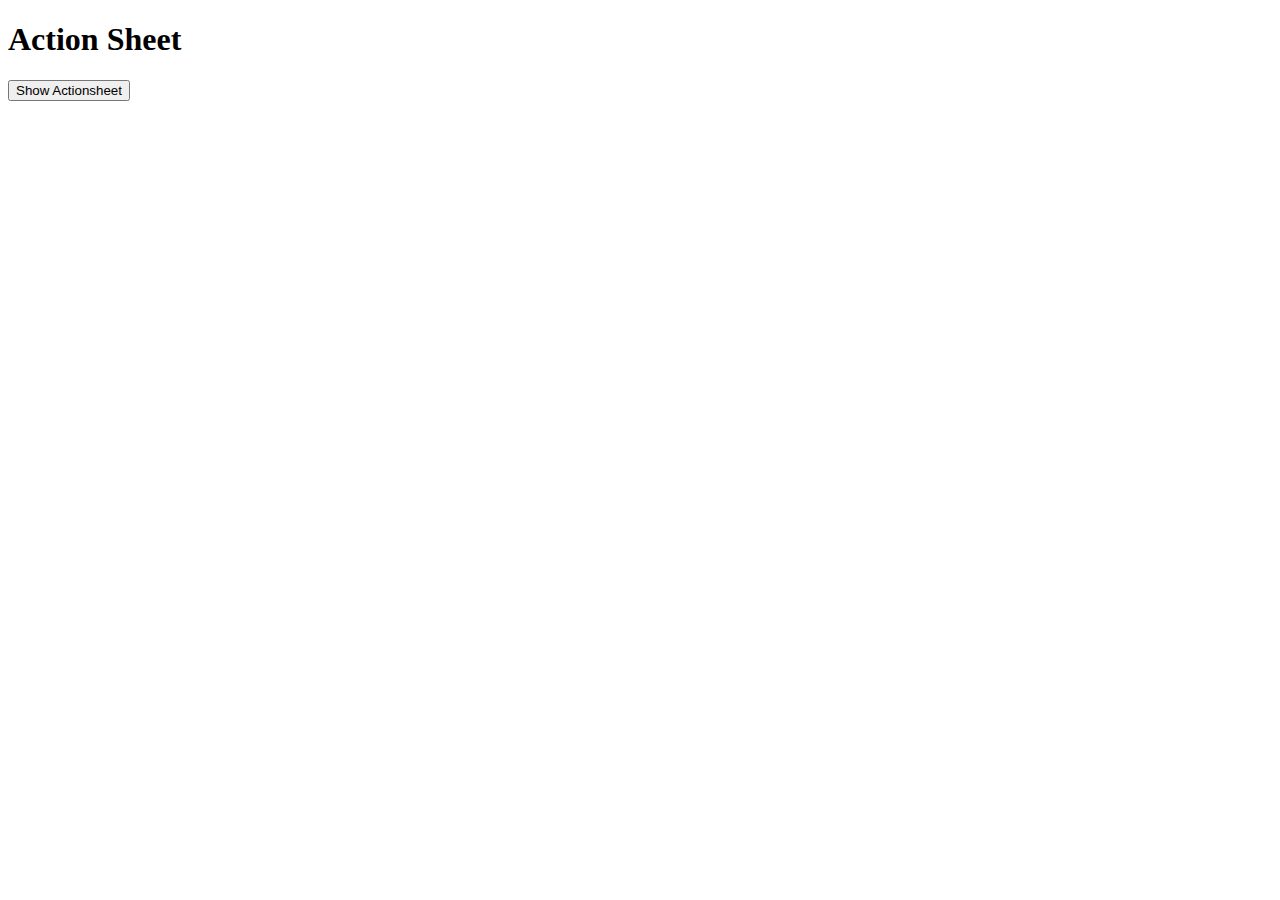
<file: AngularJSAuthentication/TourneyTime/bower_components/ionic/demos/old/actionsheet/index.html>
<!DOCTYPE html>
<html ng-app="ionicApp">
<head>

  <meta charset="utf-8">
  <meta name="viewport" content="initial-scale=1, maximum-scale=1, user-scalable=no, width=device-width">

  <title>Ionic Actionsheet</title>

  <link href="http://code.ionicframework.com/nightly/css/ionic.min.css" rel="stylesheet">
  <link href="style.css" rel="stylesheet">

  <script src="http://code.ionicframework.com/nightly/js/ionic.bundle.min.js"></script>
  <script type="text/javascript" charset="utf-8" src="script.js"></script>

</head>

<body ng-controller="AppCtrl">

  <ion-header-bar class="bar-positive">
    <h1 class="title">Action Sheet</h1>
  </ion-header-bar>

  <ion-content class="has-header padding">
    <button class="button" ng-click="showActionsheet()">
      Show Actionsheet
    </button>
  </ion-content>

</body>
</html>
</file>
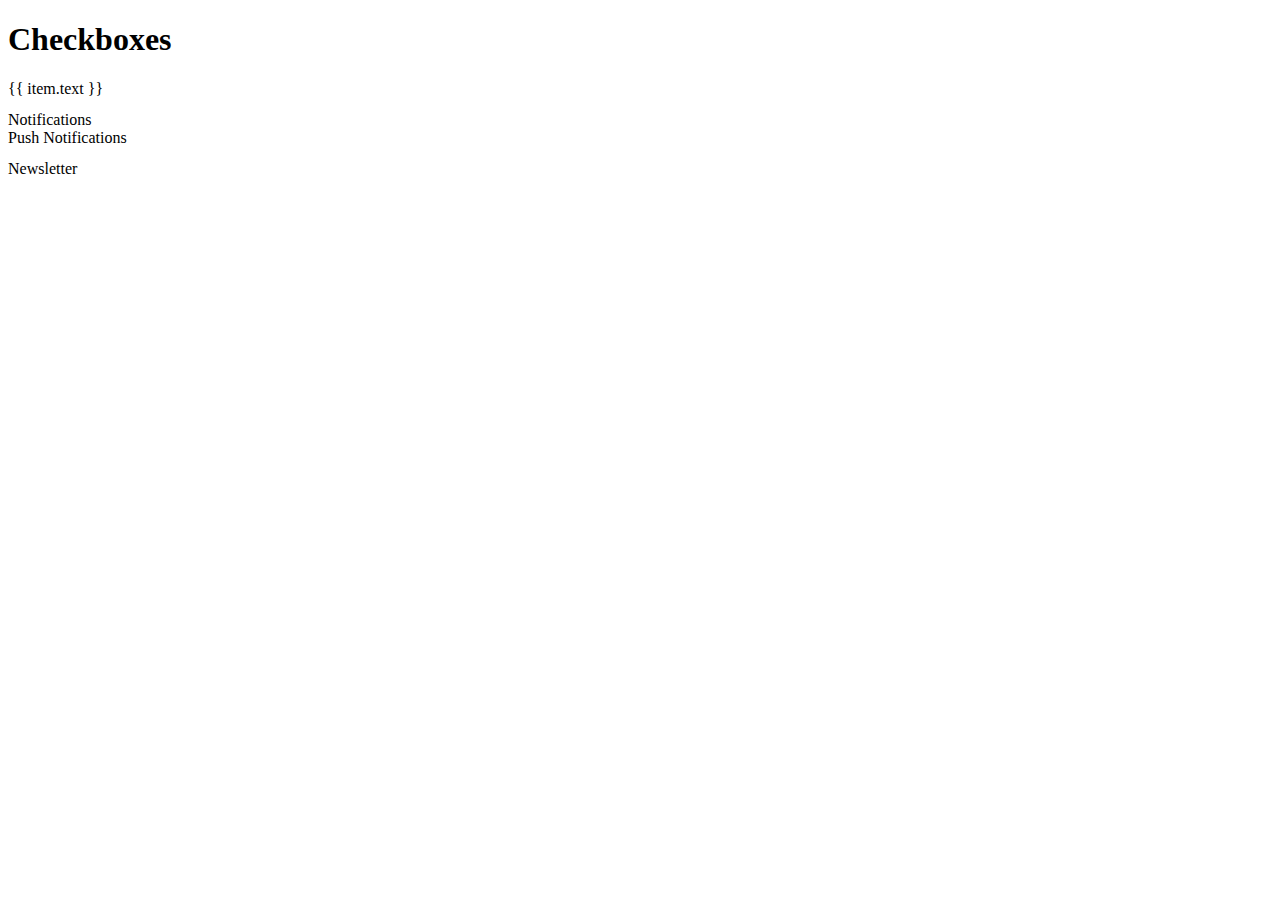
<file: AngularJSAuthentication/TourneyTime/bower_components/ionic/demos/old/checkbox/index.html>
<!DOCTYPE html>
<html ng-app="ionicApp">
<head>

  <meta charset="utf-8">
  <meta name="viewport" content="initial-scale=1, maximum-scale=1, user-scalable=no, width=device-width">

  <title>Ionic Checkboxes</title>

  <link href="http://code.ionicframework.com/nightly/css/ionic.min.css" rel="stylesheet">
  <link href="style.css" rel="stylesheet">

  <script src="http://code.ionicframework.com/nightly/js/ionic.bundle.min.js"></script>
  <script src="script.js"></script>

</head>

<body ng-controller="MainCtrl">

  <ion-header-bar class="bar-positive">
    <h1 class="title">Checkboxes</h1>
  </ion-header-bar>

  <ion-content>

    <div class="list">

      <ion-checkbox ng-repeat="item in devList" ng-model="item.checked" ng-checked="item.checked">
        {{ item.text }}
      </ion-checkbox>

      <div class="item">
        <pre ng-bind="devList | json"></pre>
      </div>

      <div class="item item-divider">
        Notifications
      </div>

      <ion-checkbox ng-model="pushNotification.checked" ng-change="pushNotificationChange()">
        Push Notifications
      </ion-checkbox>

      <div class="item">
        <pre ng-bind="pushNotification | json"></pre>
      </div>

      <ion-checkbox ng-model="emailNotification" ng-true-value="Subscribed" ng-false-value="Unubscribed">
        Newsletter
      </ion-checkbox>

      <div class="item">
        <pre ng-bind="emailNotification | json"></pre>
      </div>

    </div>

  </ion-content>

</body>
</html>
</file>
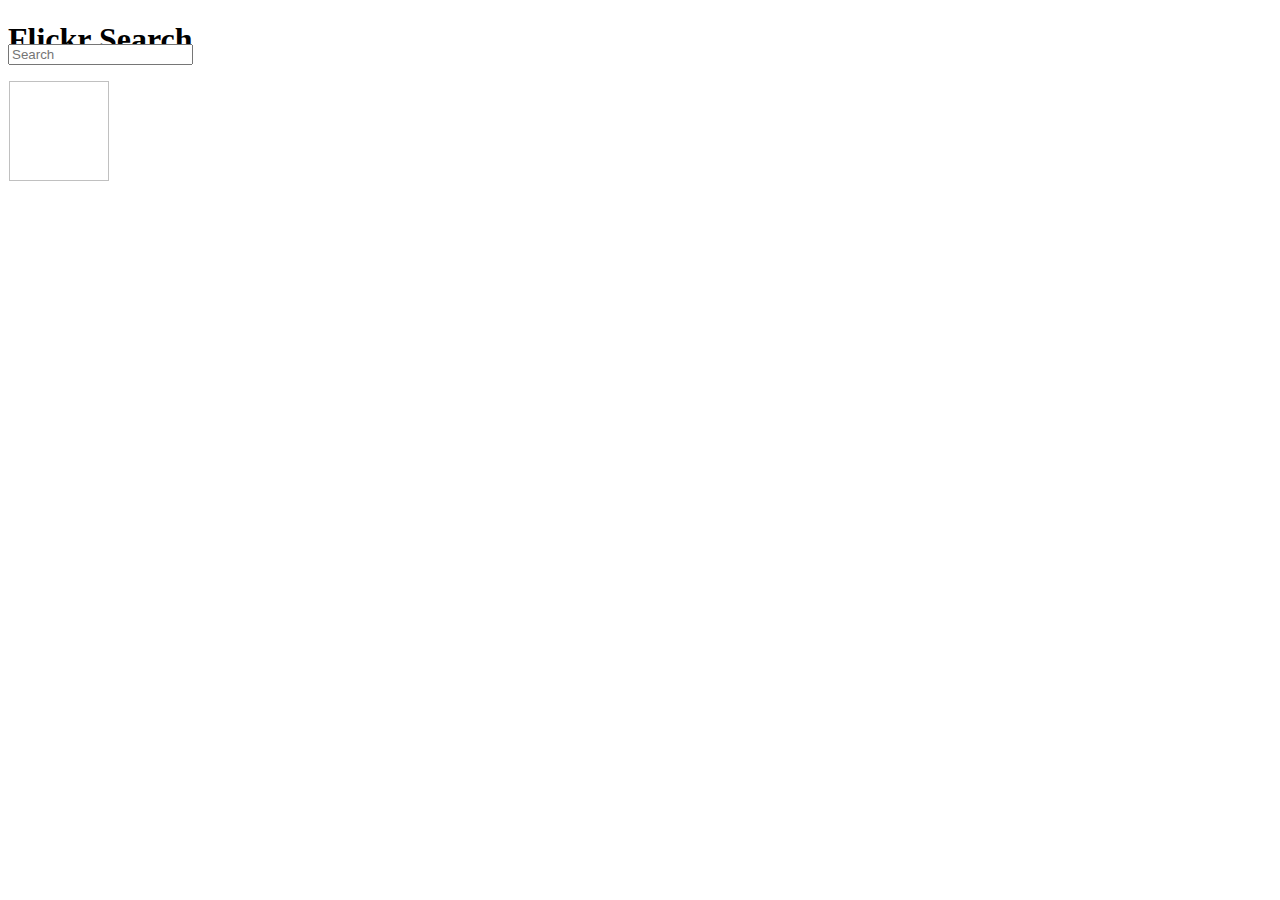
<file: AngularJSAuthentication/TourneyTime/bower_components/ionic/demos/old/flickr-search-example/index.html>
<!DOCTYPE html>
<html ng-app="ionicApp">
<head>

  <meta charset="utf-8">
  <meta name="viewport" content="initial-scale=1, maximum-scale=1, user-scalable=no, width=device-width">

  <title>Ionic Flickr</title>

  <link href="http://code.ionicframework.com/nightly/css/ionic.min.css" rel="stylesheet">
  <link href="style.css" rel="stylesheet">

  <script src="http://code.ionicframework.com/nightly/js/ionic.bundle.min.js"></script>
  <script src="http://code.angularjs.org/1.2.12/angular-resource.js"></script>
  <script src="script.js"></script>

</head>

<body ng-controller="FlickrCtrl">

  <ion-header-bar class="bar-dark">
    <h1 class="title">Flickr Search</h1>
  </ion-header-bar>

  <div id="search-bar">
    <div class="item item-input-inset">
      <label class="item-input-wrapper" id="search-input">
        <i class="icon ion-search placeholder-icon"></i>
        <input type="text" placeholder="Search" ng-model="query" ng-change="search()">
      </label>
    </div>
  </div>

  <ion-content id="content" push-search>
    <div id="photos" class="clearfix">
      <div class="photo" ng-repeat="photo in photos.items">
        <img ng-src="{{ photo.media.m }}">
      </div>
    </div>
  </ion-content>

</body>

</html>
</file>
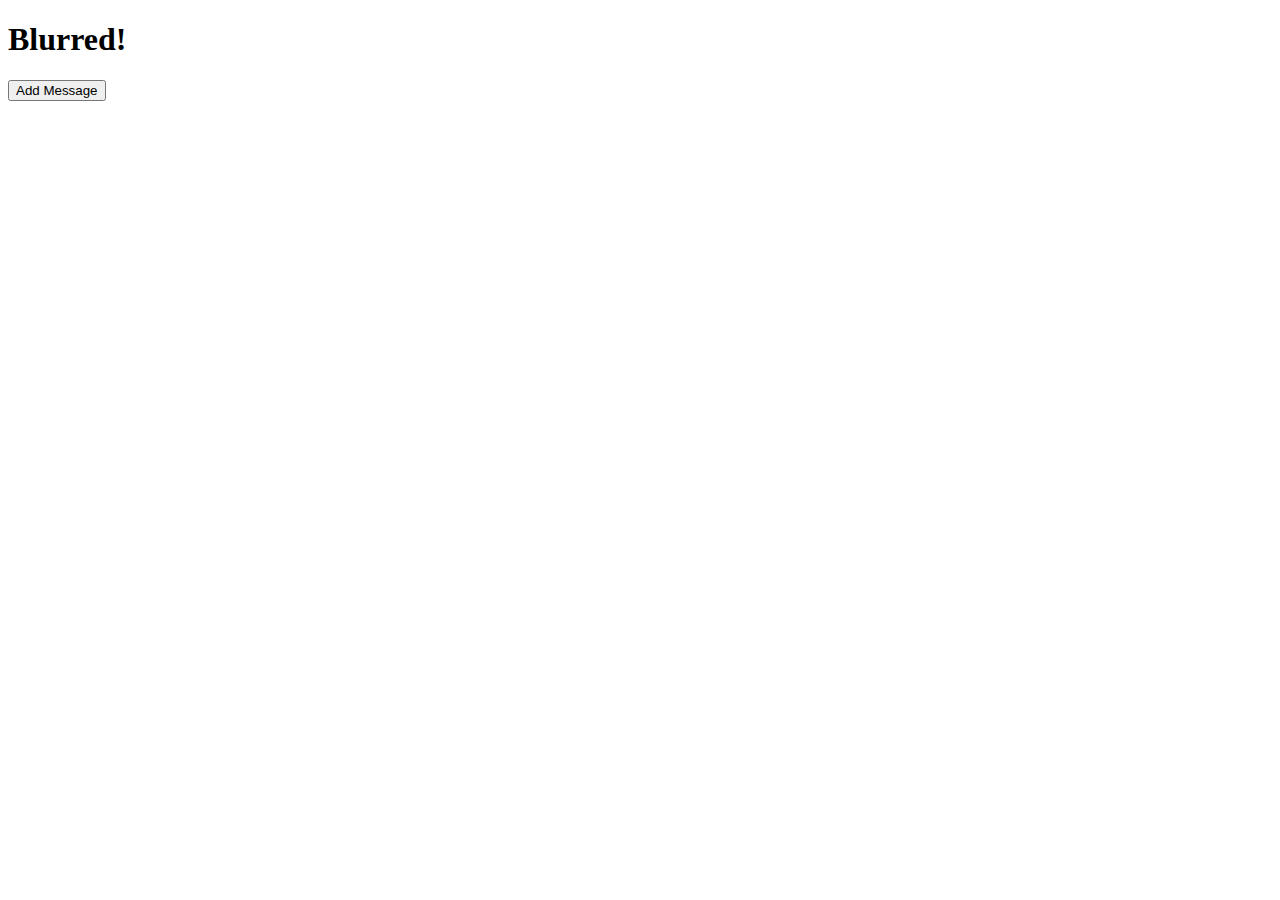
<file: AngularJSAuthentication/TourneyTime/bower_components/ionic/demos/old/frosted-glass-effect/index.html>
<!DOCTYPE html>
<html ng-app="starter">
<head>

  <meta charset="utf-8">
  <meta name="viewport" content="initial-scale=1, maximum-scale=1, user-scalable=no, width=device-width">

  <title>Ionic Frosted Glass</title>

  <link href="http://code.ionicframework.com/nightly/css/ionic.min.css" rel="stylesheet">
  <link href="http://code.ionicframework.com/contrib/ionic-contrib-frosted-glass/ionic.contrib.frostedGlass.css" rel="stylesheet">
  <link href="style.css" rel="stylesheet">

  <script src="http://code.ionicframework.com/nightly/js/ionic.bundle.min.js"></script>
  <script src="http://code.ionicframework.com/contrib/ionic-contrib-frosted-glass/ionic.contrib.frostedGlass.js"></script>
  <script src="script.js"></script>

</head>

<body>

  <ion-pane ng-controller="PageCtrl">
    <header frosted-bar class="bar bar-header bar-frosted">
      <h1 class="title">Blurred!</h1>
    </header>
    <ion-content padding="true" class="has-header" start-y="120">
      <ol class="messages">
        <li ng-repeat="message in messages" ng-bind-html="message.content"></li>
      </ol>
    </ion-content>
    <ion-footer-bar class="bar-frosted">
      <button class="button button-clear button-positive" ng-click="add()">Add Message</button>
    </ion-footer-bar>
  </ion-pane>

</body>
</html>
</file>
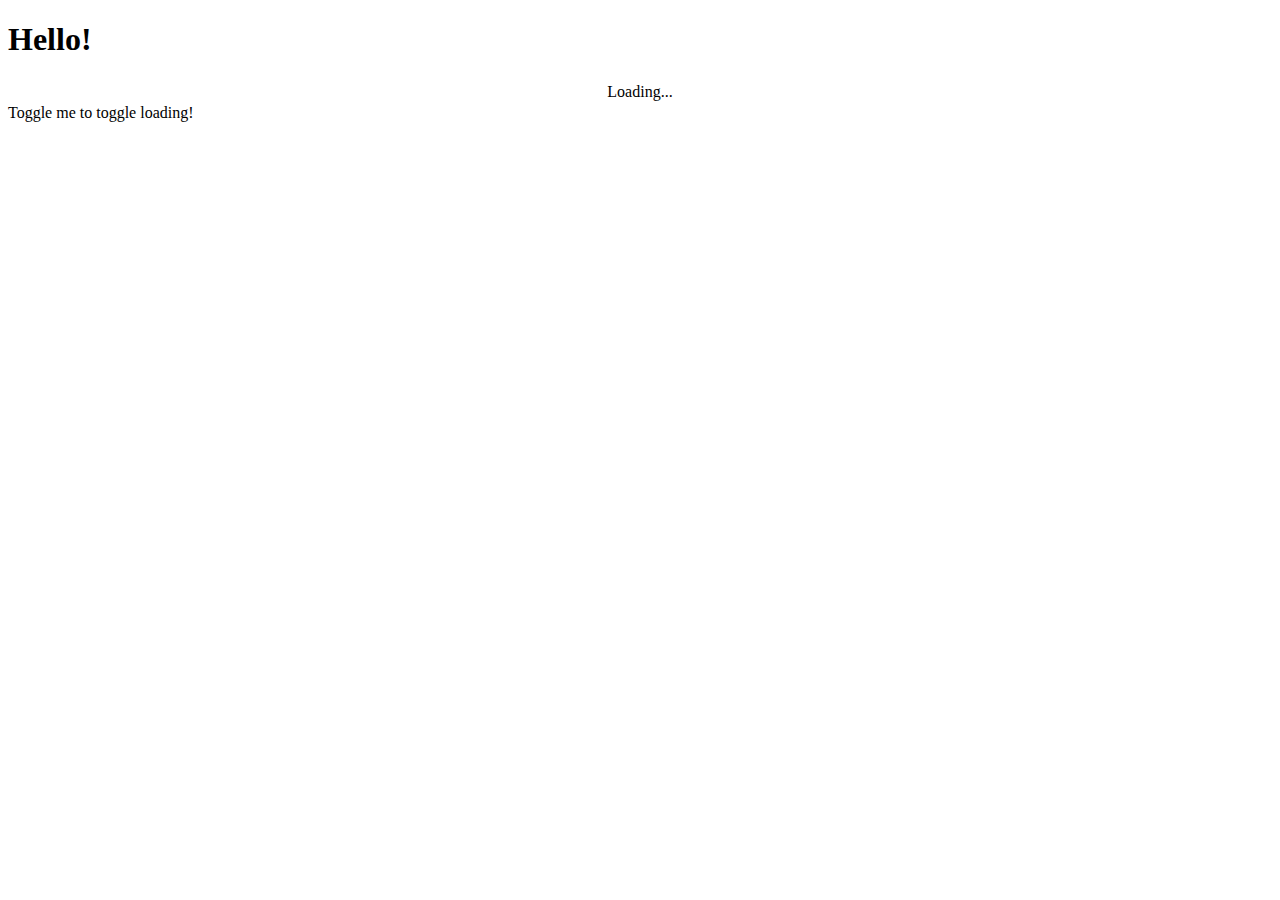
<file: AngularJSAuthentication/TourneyTime/bower_components/ionic/demos/old/loading-bar/index.html>
<!DOCTYPE html>
<html ng-app="ionicApp">
<head>

  <meta charset="utf-8">
  <meta name="viewport" content="initial-scale=1, maximum-scale=1, user-scalable=no, width=device-width">

  <title>Ionic Loading Bar</title>

  <link href="http://code.ionicframework.com/nightly/css/ionic.min.css" rel="stylesheet">
  <link href="style.css" rel="stylesheet">

  <script src="http://code.ionicframework.com/nightly/js/ionic.bundle.min.js"></script>
  <script src="script.js"></script>

</head>

<body ng-controller="MainCtrl">

  <ion-header-bar class="bar-positive">
    <h1 class="title">Hello!</h1>
  </ion-header-bar>

  <div class="bar bar-loading bar-assertive" ng-if="data.isLoading">
    Loading...
  </div>

  <ion-content ng-class="{'has-loading': data.isLoading}">
    <ion-toggle ng-model="data.isLoading">Toggle me to toggle loading!</ion-toggle>
  </ion-content>

</body>
</html>
</file>
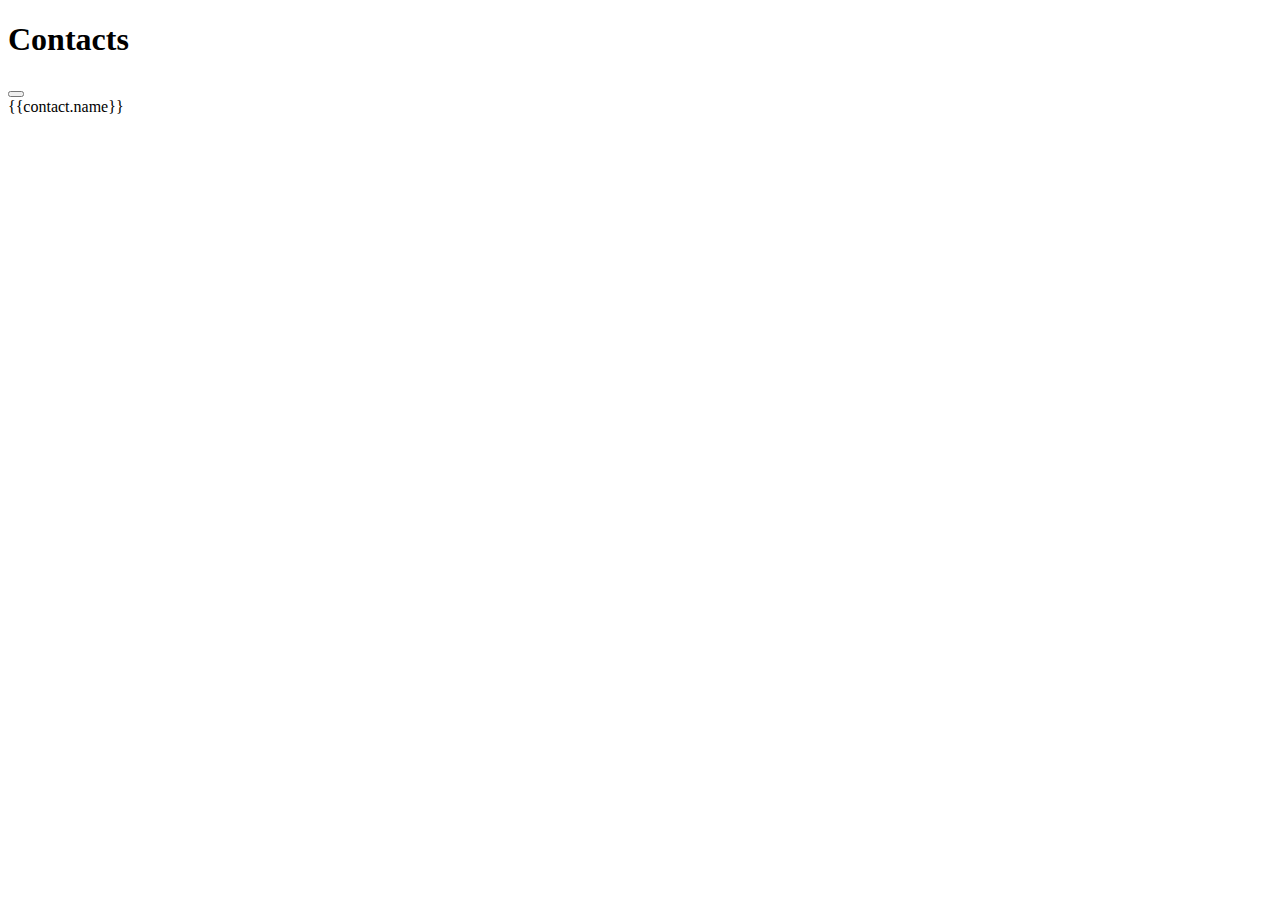
<file: AngularJSAuthentication/TourneyTime/bower_components/ionic/demos/old/modal/index.html>
<!DOCTYPE html>
<html ng-app="ionicApp">
<head>

  <meta charset="utf-8">
  <meta name="viewport" content="initial-scale=1, maximum-scale=1, user-scalable=no, width=device-width">

  <title>Ionic Modal</title>

  <link href="http://code.ionicframework.com/nightly/css/ionic.min.css" rel="stylesheet">
  <link href="style.css" rel="stylesheet">

  <script src="http://code.ionicframework.com/nightly/js/ionic.bundle.min.js"></script>
  <script src="script.js"></script>

</head>

<body ng-controller="AppCtrl">

  <ion-header-bar class="bar-positive">
    <h1 class="title">Contacts</h1>
    <div class="buttons">
      <button class="button button-icon ion-compose" ng-click="modal.show()">
      </button>
    </div>
  </ion-header-bar>

  <ion-content>
    <ion-list>
      <ion-item ng-repeat="contact in contacts">
        {{contact.name}}
      </ion-item>
    </ion-list>
  </ion-content>

  <script id="modal.html" type="text/ng-template">
    <div class="modal" ng-controller="ModalCtrl">
      <ion-header-bar class="bar bar-header bar-positive">
        <h1 class="title">New Contact</h1>
        <button class="button button-clear button-primary" ng-click="modal.hide()">Cancel</button>
      </ion-header-bar>
      <ion-content>
        <div class="padding">
          <div class="list">
            <label class="item item-input">
              <span class="input-label">First Name</span>
              <input ng-model="newUser.firstName" type="text">
            </label>
            <label class="item item-input">
              <span class="input-label">Last Name</span>
              <input ng-model="newUser.lastName" type="text">
            </label>
            <label class="item item-input">
              <span class="input-label">Email</span>
              <input ng-model="newUser.email" type="text">
            </label>
            <button class="button button-full button-positive" ng-click="createContact()">Create</button>
          </div>
        </div>
      </ion-content>
    </div>
  </script>

</body>
</html>
</file>
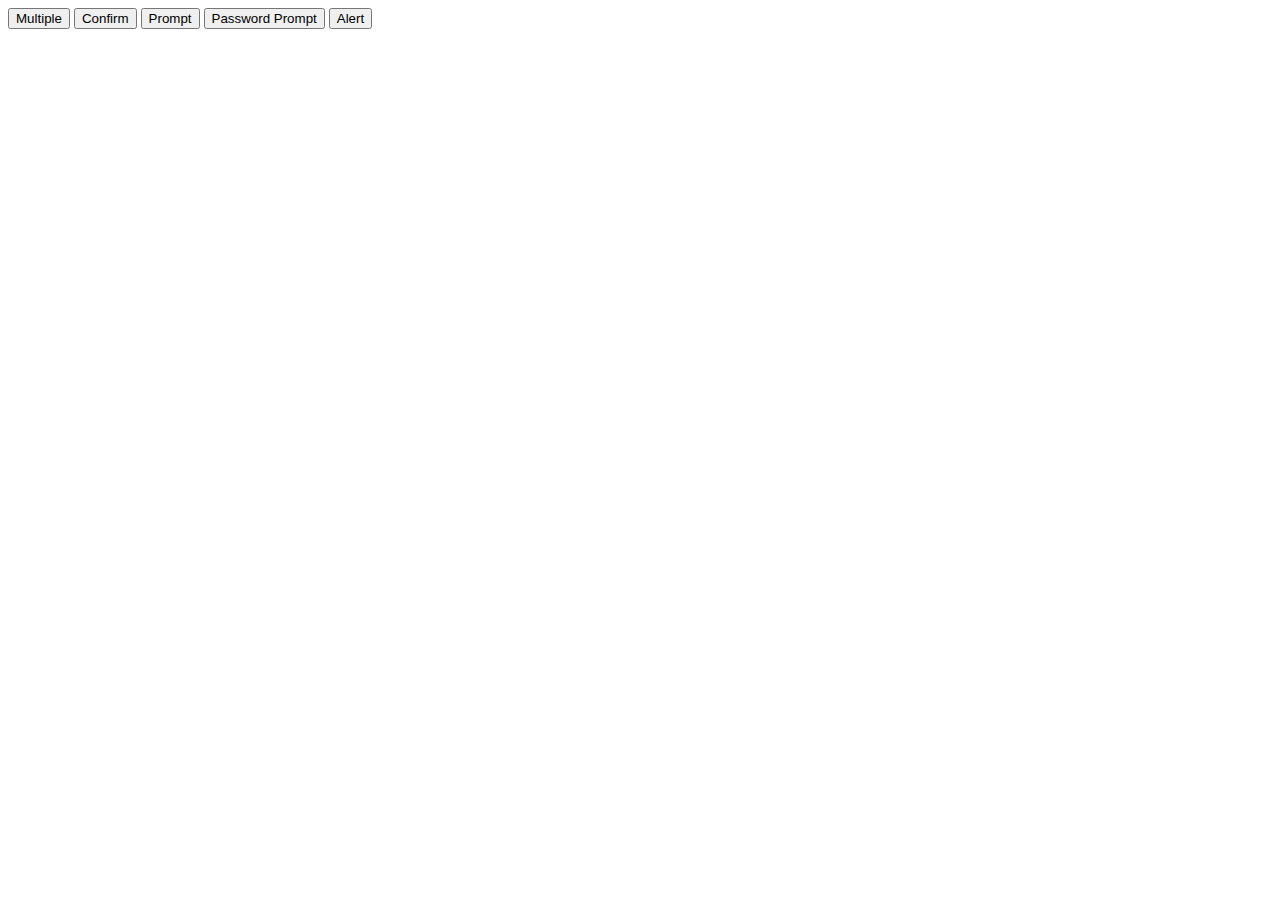
<file: AngularJSAuthentication/TourneyTime/bower_components/ionic/demos/old/popup/index.html>
<!DOCTYPE html>
<html ng-app="ionicApp">
<head>

  <meta charset="utf-8">
  <meta name="viewport" content="initial-scale=1, maximum-scale=1, user-scalable=no, width=device-width">

  <title>Ionic Popup</title>

  <link href="http://code.ionicframework.com/nightly/css/ionic.min.css" rel="stylesheet">
  <link href="style.css" rel="stylesheet">

  <script src="http://code.ionicframework.com/nightly/js/ionic.bundle.min.js"></script>
  <script src="script.js"></script>

</head>

<body ng-controller="PopupCtrl" class="padding">

  <button class="button button-dark" ng-click="showPopup()">Multiple</button>
  <button class="button button-primary" ng-click="showConfirm()">Confirm</button>
  <button class="button button-balanced" ng-click="showPrompt()">Prompt</button>
  <button class="button button-assertive" ng-click="showPasswordPrompt()">Password Prompt</button>
  <button class="button button-positive" ng-click="showAlert()">Alert</button>

  <script id="popup-template.html" type="text/ng-template">
    < input ng - model = "data.wifi"
    type = "text"
    placeholder = "Password" >
  </script>

</body>
</html>
</file>
<file: AngularJSAuthentication/TourneyTime/bower_components/ionic/demos/old/actionsheet/style.css>
body {
  cursor: url('http://ionicframework.com/img/finger.png'), auto;
}
</file>
<file: AngularJSAuthentication/TourneyTime/bower_components/ionic/demos/old/checkbox/style.css>
body {
  cursor: url('http://ionicframework.com/img/finger.png'), auto;
}
</file>
<file: AngularJSAuthentication/TourneyTime/bower_components/ionic/demos/old/flickr-search-example/style.css>
#search-input {
  text-align: center;
}

#photos {
  margin: auto;
}

.photo {
  float: left;
  overflow: hidden;
  margin: 1px;
  width: 100px;
  height: 100px;
}
.photo img {
  min-width: 100%;
  min-height: 100%;
  max-width: 150%;
  max-height: 150%;
}

#search-bar {
  position: absolute;
  top: 44px;
  z-index: 3;
  width: 100%;
  height: 40px;
  background: none;
}
#search-bar .item {
  border: none;
  background: none;
}
#content {
  top: 44px;
  padding-top: 45px;
  padding-bottom: 20px;
}
</file>
<file: AngularJSAuthentication/TourneyTime/bower_components/ionic/demos/old/frosted-glass-effect/style.css>
body {
  cursor: url('http://ionicframework.com/img/finger.png'), auto;
}
.messages {
  margin: 0;
  padding: 0;
  list-style-type: none;
}
.messages li {
  display: block;
  float: left;
  clear: both;
  margin: 0 0 1rem 0;
  padding: 0;
  max-width: 65%;
}
.messages li:nth-child(even) {
  float: right;
}
.messages li:nth-child(even) img {
  float: right;
}
.messages p {
  margin: 0;
  padding: .6875rem;
  border-radius: .75rem;
  background: #e6e5eb;
  color: #383641;
  font-size: .875rem;
}
.messages li:nth-child(even) p {
  background: #158ffe;
  color: #fff;
}
.messages img {
  display: block;
  max-width: 65%;
  border-radius: .75rem;
}
</file>
<file: AngularJSAuthentication/TourneyTime/bower_components/ionic/demos/old/loading-bar/style.css>
.bar.bar-loading {
  display: block;
  height: 24px;
  /* starts right below a normal header */
  top: 44px;
  /* make the text centered vertically and horizontally */
  text-align: center;
  padding: 0;
  line-height: 24px;
  /* transition 'sliding down' (check below)*/
  -webkit-transition: 200ms all;
}
/*
 * make the content's top changes animate.
 * might not always look good, but looks
 * good when our loader is added & removed
 */

.has-header {
  -webkit-transition: 200ms top;
}
.has-header.has-loading {
  /* 44px (header) + 24px */
  top: 68px;
}
/* make loading bar slide up/down */

.bar-loading.ng-enter,
.bar-loading.ng-leave.ng-leave-active {
  height: 0;
  border-width: 0px;
}
.bar-loading.ng-enter.ng-enter-active,
.bar-loading.ng-leave {
  height: 24px;
  border-width: 1px;
}
</file>
<file: AngularJSAuthentication/TourneyTime/bower_components/ionic/demos/old/modal/style.css>
body {
  cursor: url('http://ionicframework.com/img/finger.png'), auto;
}
</file>
<file: AngularJSAuthentication/TourneyTime/bower_components/ionic/demos/old/popup/style.css>
body {
  cursor: url('http://ionicframework.com/img/finger.png'), auto;
}
</file>
